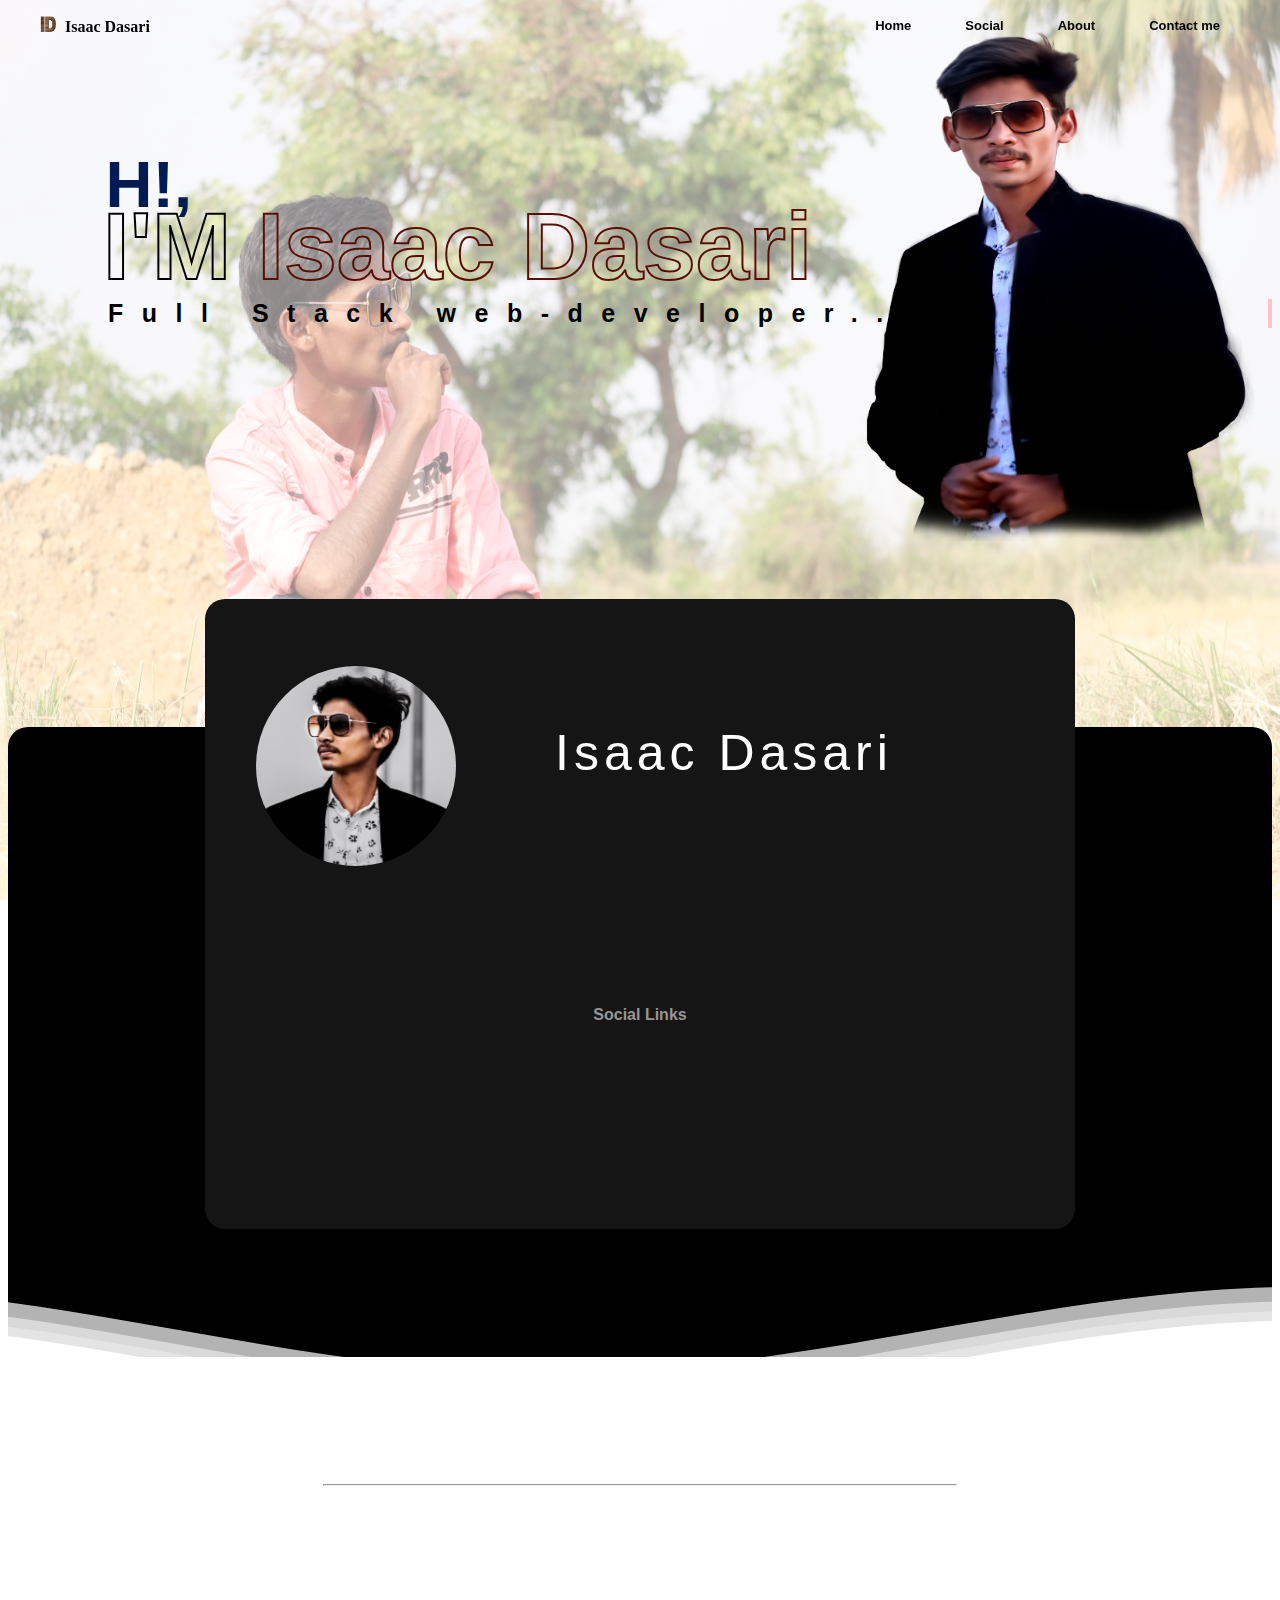
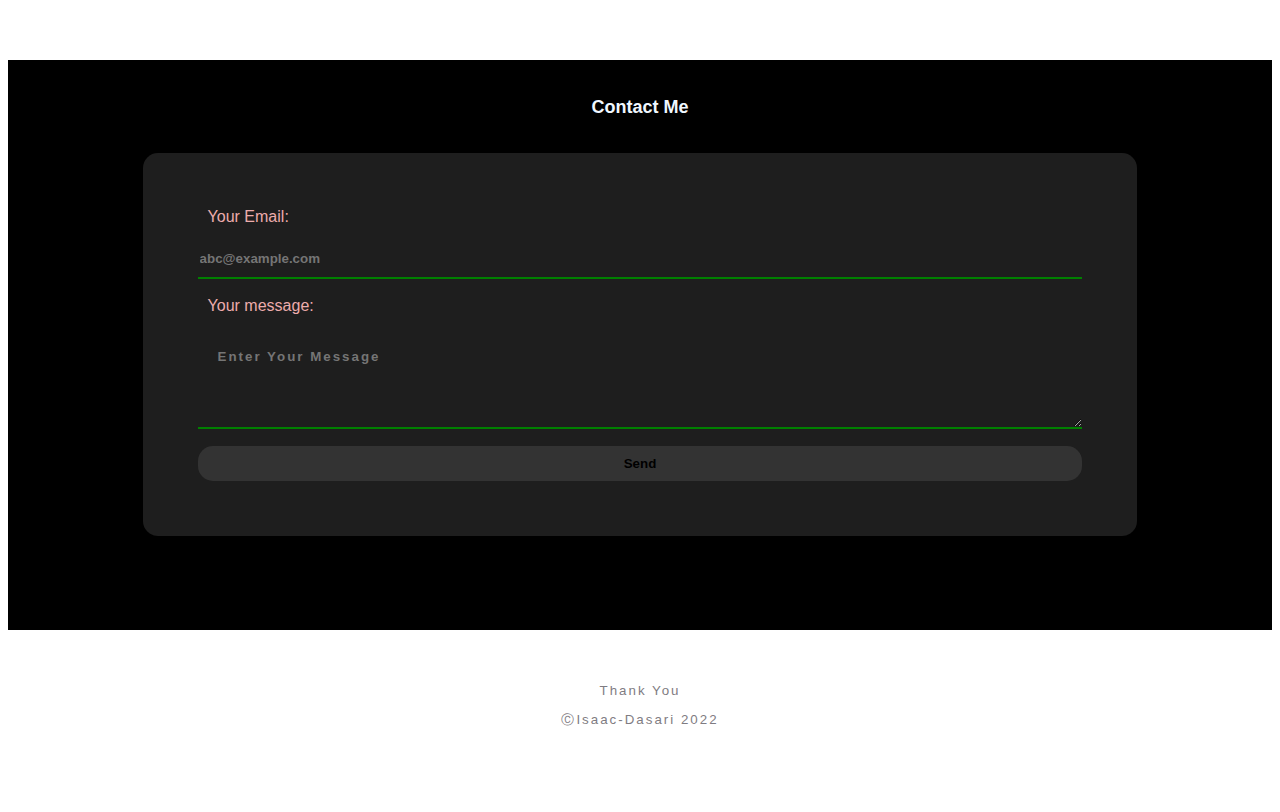
<file: index.html>
<html lang="en">
<head>
    <meta charset="UTF-8">
    <meta http-equiv="X-UA-Compatible" content="IE=edge">
    <meta name="viewport" content="width=device-width, initial-scale=1.0, maximum-scale=1.0, user-scalable=no"  >
    <title>Isaac Dasari-Porfolio</title>
    <link rel="stylesheet" href="main.css">
    <link rel="stylesheet" href="react.js">
    <link rel="stylesheet" href="https://unpkg.com/aos@next/dist/aos.css" />
    <link rel="stylesheet" href="https://cdnjs.cloudflare.com/ajax/libs/font-awesome/4.7.0/css/font-awesome.min.css">
    <link rel="icon" href="fav.png" type="image/x-icon"/>
</head>
<body>
    <div id="preld"></div>
<img class="cov" src="na.JPG" alt="">
<div class="mem" style="height: auto; width: auto; background-color: transparent; "  >
<p class="t">H!,</p>
<p class="title">I'M </p>
<p class="txt" >Full Stack web-developer.... </p>
  


<div class="txt-area">
    <img class="pic" src="pic.png" alt="avator"data-aos="fade-up">
</div>
</div>
<div class="m" data-aos="fade-up"  >

<div class="profile" data-aos="fade-up" >

<img class="prof" width="200px" height="200px" src="prof.jpg" alt="img" data-aos="zoom-in">
<p class="prot" data-aos="fade-up" >Isaac Dasari</p>
<p class="us" data-aos="fade-up" >@Nani Dasari</p>
<div style="display: flex; justify-content: center;">
  
  <button  class="s" data-aos="fade-up" ><a class="al" href="#co"> Message</a></button>
  <a data-aos="fade-up" id="s" href="https://api.whatsapp.com/message/EI6AEMUH2PDII1?autoload=1&app_absent=0" class="fa fa-whatsapp"></a>
</div>
<p id="so" style="text-align: center; color: rgb(151, 149, 149); font-family: -apple-system, BlinkMacSystemFont, 'Segoe UI', Roboto, Oxygen, Ubuntu, Cantarell, 'Open Sans', 'Helvetica Neue', sans-serif;font-weight: bold;" >Social Links</p>

<div class="s-link" style="display: flex;
justify-content: center;" >
  
  <a data-aos="fade-up" href="https://www.facebook.com/isaac.dasari.9995" class="fa fa-facebook"></a>
  
  <a data-aos="fade-up"  href="mailto: isaacdas.999@gmail.com" class="fa fa-google"></a>
  
  <a data-aos="fade-up" href="https://www.instagram.com/im_nanidasari/" class="fa fa-instagram"></a>
  <a data-aos="fade-up" href="https://github.com/nanidasari" class="fa fa-github"></a>
  
  <a data-aos="fade-up" href="snap.html" class="fa fa-snapchat-ghost"></a>
 
</div>

</div>


</div>



<div>
  <svg style="margin-top: -5em;" class="waves" xmlns="http://www.w3.org/2000/svg" xmlns:xlink="http://www.w3.org/1999/xlink"
  viewBox="0 24 150 28" preserveAspectRatio="none" shape-rendering="auto">
  <defs>
  <path id="gentle-wave" d="M-160 44c30 0 58-18 88-18s 58 18 88 18 58-18 88-18 58 18 88 18 v44h-352z" />
  </defs>
  <g class="parallax">
  <use xlink:href="#gentle-wave" x="48" y="0" fill="rgba(255,255,255,0.7" />
  <use xlink:href="#gentle-wave" x="48" y="3" fill="rgba(255,255,255,0.5)" />
  <use xlink:href="#gentle-wave" x="48" y="5" fill="rgba(255,255,255,0.3)" />
  <use xlink:href="#gentle-wave" x="48" y="7" fill="#fff" />
  </g>
  </svg>
  </div>

<div class="qt" id="sk"  >
  <div class="qt" id="sk" data-aos="fade-up" >
    <p style="color: grey;padding: 30px;; text-align: center; top: 105px;letter-spacing: 3px;font-weight: bolder; font-family: Arial, Helvetica, sans-serif; font-size: 15px;padding-top: 65px;; margin-top: 0px;"> <b>“</b> Your true success in life begins only when you make the commitment to become excellent at what you do. <b>”</b> </P>
   
       
        
        
      </div>
  <hr width="50%">
 
     
      
      
    </div>

    <p data-aos="fade-up" style="color: #53B8BB; text-align: center;letter-spacing: 10px; font-family: Arial, Helvetica, sans-serif; font-size: 25px;; margin-top: 5em;">Technical Skills</P>
   
<div class="skil-div" id="sk" >
    
      <div class="skill-bars" data-aos="fade-up">
        <p style="text-align: center;font-family: Arial, Helvetica, sans-serif; font-weight: bolder;">Web Dev</p>
        <div class="bar">
          <div class="info">
            <span>HTML</span>
          </div>
          <div class="progress-line html">
            <span></span>
          </div>
        </div>
        <div class="bar">
          <div class="info">
            <span>CSS</span>
          </div>
          <div class="progress-line css">
            <span></span>
          </div>
        </div>
        <div class="bar">
          <div class="info">
            <span>Javascript</span>
          </div>
          <div class="progress-line jquery">
            <span></span>
          </div>
        </div>
        <div class="bar">
          <div class="info">
            <span>Python</span>
          </div>
          <div class="progress-line python">
            <span></span>
          </div>
        </div>
        <div class="bar">
          <div class="info">
            <span>MySQL</span>
          </div>
          <div class="progress-line mysql">
            <span></span>
          </div>
        </div>

        <div class="bar">
          <div class="info">
            <span>PHP</span>
          </div>
          <div class="progress-line php">
            <span></span>
          </div>
        </div>
        <div class="bar">
          <div class="info">
            <span>Django</span>
          </div>
          <div class="progress-line Django">
            <span></span>
          </div>
        </div>
      </div>   
    
     
     
</div>


<div class="skil-div" id="sk" >
    
  <div class="skill-bars" data-aos="fade-up">
    <p style="text-align: center;font-family: Arial, Helvetica, sans-serif; font-weight: bolder;">Networking & Ethical Hacking</p>
  
    <div class="bar">
      <div class="info">
        <span>Networking</span>
      </div>
      <div class="progress-line jquery">
        <span></span>
      </div>
    </div>
    <div class="bar">
      <div class="info">
        <span>Metasploit</span>
      </div>
      <div class="progress-line python">
        <span></span>
      </div>
    </div>
  
 
  </div>   

 
 
</div>

<div class="skil-div" id="sk" >
    
  <div class="skill-bars" data-aos="fade-up">
    <p style="text-align: center;font-family: Arial, Helvetica, sans-serif; font-weight: bolder;">Graphics</p>
    <div class="bar">
      <div class="info">
        <span>Photoshop</span>
      </div>
      <div class="progress-line html">
        <span></span>
      </div>
    </div>
    <div class="bar">
      <div class="info">
        <span>Lightroom</span>
      </div>
      <div class="progress-line css">
        <span></span>
      </div>
    </div>
   
  </div>   

 
 
</div>



        




<div class="o"  data-aos="fade-up" style="background-image: url(bg.gif);margin-top: 0em; padding: 10px;background-attachment: fixed; background-position: center;background-size: cover;">
<P class="stat" data-aos="fade-up">I'M A</P>
<p class="dy" data-aos="fade-up">Editor</p>
<p class="dy" data-aos="fade-up">Photographer</p>
<p class="dy" data-aos="fade-up">Developer</p>
<p class="dy" data-aos="fade-up">Student</p>
<p class="dy" data-aos="fade-up">Drawing artist</p>
  
  
</div>

<div class="work">
  <p id="ab" data-aos="fade-up" style="text-align: center; font-size: small;font-weight: normal;font-weight: bolder;font-size: xx-large; font-family: -apple-system, BlinkMacSystemFont, 'Segoe UI', Roboto, Oxygen, Ubuntu, Cantarell, 'Open Sans', 'Helvetica Neue', sans-serif;">Work</p>
  <hr style="width: 50%; color: rgb(150, 147, 147);" data-aos="fade-up">
  <div  class="rw"  data-aos="zoom-in">
    
    <div class="hover">
    <div class="p12"></div>
    <img class="p2" src="temp.webp" alt="img">
    <button class="visit"><a style="color: white;" href="https://nanidasari.github.io/travelweb-tempv1/">Vist</a> </button>
  </div>



  <div class="hover">
    <div class="p12"></div>
    <img class="p2" src="dat.jpg" alt="date">
    <button class="visit"><a style="color: white;" href="https://nanidasari.github.io/date/">Vist</a> </button>
  </div>



  <div class="hover">
    <div class="p12"></div>
    <img class="p2" src="med.jpg" alt="img">
    <button class="visit"><a style="color: white;" href="https://nanidasari.github.io/kms/">Vist</a> </button>
  </div>

  <div class="hover">
    <div class="p12"></div>
    <img class="p2" src="wedt.jpg" alt="img">
    <button class="visit"><a style="color: white;" href="https://nanidasari.github.io/weather/">Vist</a> </button>
  </div>




</div>


<p id="ab" data-aos="fade-up" style="text-align: center; font-size: small;font-weight: normal;font-weight: bolder;font-size: xx-large; font-family: -apple-system, BlinkMacSystemFont, 'Segoe UI', Roboto, Oxygen, Ubuntu, Cantarell, 'Open Sans', 'Helvetica Neue', sans-serif;">About</p>
<hr style="width: 50%; color: rgb(150, 147, 147);" data-aos="fade-up">
<div style="display: flex; justify-content: center" data-aos="zoom-in">
  <img class="pi" src="pp.jfif" alt="img">
</div>

<div class="about" style="display: flex; justify-content: center;">
  
  <p data-aos="fade-up" style=" margin-top: -4em; padding: 10vh; font-size: small;font-weight: normal;line-height: 25px; font-family: -apple-system, BlinkMacSystemFont, 'Segoe UI', Roboto, Oxygen, Ubuntu, Cantarell, 'Open Sans', 'Helvetica Neue', sans-serif; ">
    <b>Hi,</b><br>
    My name is Isaac,Iam a student i want to be a Web and Python Developer, So in the month of may 2020 i started learning programming languages intially in i started with 
    with HTML,CSS and little bit of Javascript and i begin developing small Projects and remodeling some github repository . In the year 2021 i moved towards Python Pragramming languages through Web articles & Youtube. I want to be a web developer by using py web frameworks (Django). I developed this Portfolio using HTML5,CSS and ligth Javascript.
    <br><br> <b data-aos="fade-up"> Thank You for Visting My Website.... Cheerio!!! </b>
<br><br><a data-aos="fade-up" href="#social" style="float: right;font-family: -apple-system, BlinkMacSystemFont, 'Segoe UI', Roboto, Oxygen, Ubuntu, Cantarell, 'Open Sans', 'Helvetica Neue', sans-serif; font-weight: bold;color: black;">'Lets be friends?? add me on your social Network'</a>
    <br><br>Do you want to hire me?
  </p>
 


</div>
<p style="color: aliceblue; text-align: center;background-color: black;padding: 20px; font-family: Arial, Helvetica, sans-serif ; font-weight: bolder; font-size: large;">Contact Me</p>

<div style="display: flex;justify-content: center; background-color: black; margin-top: -6em; height: 570px;" id="co">
  
<form
  action="https://formspree.io/f/xayaakgg"
  method="POST"
>
  <label>
    Your Email:
    <input type="email" name="_replyto" placeholder="abc@example.com">
  </label><br><br>
  <label>
    Your message:
    <textarea name="message"  placeholder="Enter Your Message"></textarea>
  </label><br>
  <!-- your other form fields go here -->
  <button class="btn" type="submit">Send</button>
</form>

</div>



<div class="footer" style="background-color: #FFFFFF;">
  <p>Thank You</p>
  <p>ⒸIsaac-Dasari 2022</p>

</div>



<div id="nav" class="nav" data-aos="fade-up" >
    <ul>
      <img src="fav.png" alt="logo" width="16px" height="16px" >
        <a id="li"  class="name" href="">Isaac Dasari</a>
        <div id="mySidenav" class="sidenav">
          <a href="javascript:void(0)" class="closebtn" onclick="closeNav()">&times;</a>
          <a href="#sk">Skill</a>
          <a href="#so">Social</a>
          <a href="#ab">About</a>
          
          <a href="#co">Contact</a>
        </div>
        
        
        <span style="font-size:20px;cursor:pointer; margin-left: 10em;" class="hamb" onclick="openNav()">&#9776; </span>
        
        
        
        <li style="float: right;">
        <a id="li2"  class="navbar" href="">Home</a>
        <a id="li3"   class="navbar" href="#so">Social</a>
        <a id="li4"   class="navbar" href="#ab">About</a>
        <a id="li5"   class="navbar" href="#co">Contact me</a>
    </li>
    <!--        MIT License        -->


    </ul>
</div>


<button onclick="topFunction()" id="myBtn" title="Go to top">↑</button>
<script>
  //Get the button
  var mybutton = document.getElementById("myBtn");
  
  // When the user scrolls down 20px from the top of the document, show the button
  window.onscroll = function() {scrollFunction()};
  
  function scrollFunction() {
    if (document.body.scrollTop > 20 || document.documentElement.scrollTop > 20) {
      mybutton.style.display = "block";
    } else {
      mybutton.style.display = "none";
    }
  }
  
  // When the user clicks on the button, scroll to the top of the document
  function topFunction() {
    document.body.scrollTop = 0;
    document.documentElement.scrollTop = 0;
  }
  </script>

<script>

    window.onscroll = function() {scrollFunction()};
 
function scrollFunction() {
  if (document.body.scrollTop >620 || document.documentElement.scrollTop > 620) {
    document.getElementById("myBtn").style.display = "block";
    document.getElementById("nav").style.background = "#FFFFFF";

   

    document.getElementById("li2").style.color = "#5F7A61";
    document.getElementById("li3").style.color = "#5F7A61";
    document.getElementById("li4").style.color = "#5F7A61";
    document.getElementById("li5").style.color = "#5F7A61";
    document.getElementById("nav").style.boxShadow = "5px 5px 20px rgba(0,0,0,0.2)";
    
  } else {
    document.getElementById("myBtn").style.display = "none";
    document.getElementById("nav").style.background = "none";
    
    document.getElementById("nav").style.boxShadow = "none";
    
  }
}
</script>




<script src="https://unpkg.com/aos@next/dist/aos.js"></script>
<script>
  AOS.init();
</script>
<script>
  function openNav() {
    document.getElementById("mySidenav").style.width = "250px";
  }
  
  function closeNav() {
    document.getElementById("mySidenav").style.width = "0";
  }


  var loader = document.getElementById("preld");
  window.addEventListener("load", function(){
    loader.style.display ="none";
  })
</script>
</body>
</html>
</file>
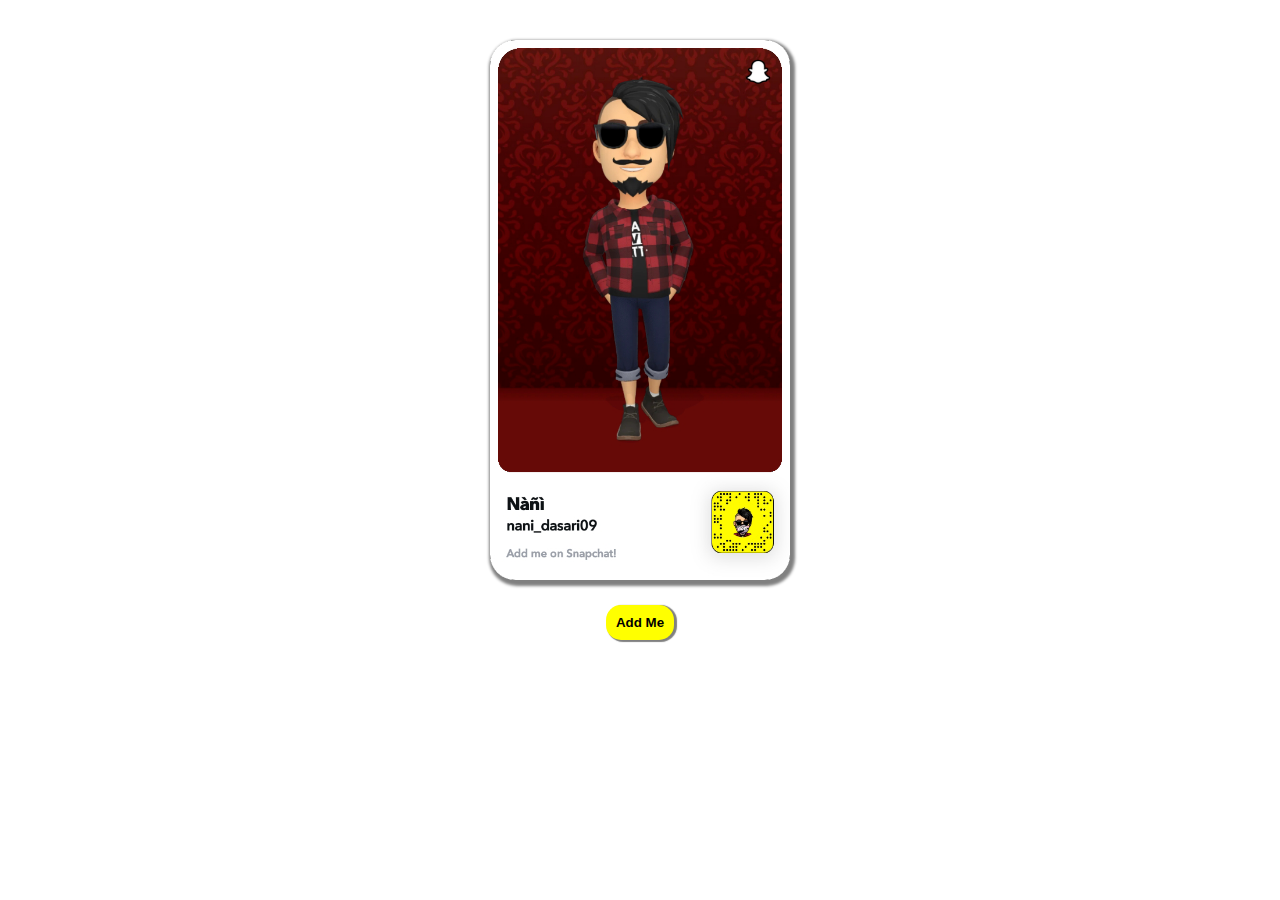
<file: snap.html>
<!DOCTYPE html>
<html lang="en">
<head>
    <meta charset="UTF-8">
    <meta http-equiv="X-UA-Compatible" content="IE=edge">
    <meta name="viewport" content="width=device-width, initial-scale=1.0">
    <title>snap code</title>
</head>
<body>
    <div style="display: flex; justify-content: center;">
    <img src="sna.png" width=300px" height="540px" alt="snap" style="margin-left:0em; margin-top: 2em; box-shadow: 2px 3px 3px 3px grey; border-radius: 25px;;">
    
</div>
<div style="display: flex; justify-content: center;">
<button style="background-color: yellow;  margin-top: 25px;padding: 10px; border-radius: 15px; border: none;box-shadow: 2px 1px 1px 1px grey;"><a href="https://www.snapchat.com/add/nani_dasari09?share_id=MldwMmLZvoM" style=" font-family: Arial, Helvetica, sans-serif;font-weight: bold; color: black; text-decoration: none;">Add Me</a> </div></button>
</div>
</body>
</html>
<style>
    button:hover{
opacity: 0.7;
    }
</style>
</file>
<file: main.css>
html {
  scroll-behavior: smooth;
}
::-webkit-scrollbar {
  width: 10px;
}

/* Track */
::-webkit-scrollbar-track {
  box-shadow: inset 0 0 5px grey; 
  border-radius: 10px;
}
 
/* Handle */
::-webkit-scrollbar-thumb {
  background: rgb(0, 191, 255); 
  border-radius: 50px;
}

/* Handle on hover */
::-webkit-scrollbar-thumb:hover {
  background: #b30000; 
}
body{
  overflow-x: hidden;
  margin-top: -3em;

  

}
.cov{
 height: 100%;
 width: 100%;
 z-index: -1;
 position: absolute;
 top: 0;
 left: 0;
 opacity: 50%;
}
.al{
  text-decoration: none;
  color: rgb(255, 255, 255);
  padding: 10px;
}

.nav{
    
   
    position: fixed;
    top: 0;
    width: 100%;
    margin-left: -8px;
    
   

}


ul{
    
    justify-content: space-around;
}


li{
    list-style: none;
    margin-right: 35px;
}


a{
    text-decoration: none;
}

.name{
 padding: 5px;
font-family: Bradley Hand, cursive; font-weight: bolder;
 font-size: medium;
 color: #000000;
}
.name:hover{
    color: #00A19D;
}

.navbar{
    
    font-family: -apple-system, BlinkMacSystemFont, 'Segoe UI', Roboto, Oxygen, Ubuntu, Cantarell, 'Open Sans', 'Helvetica Neue', sans-serif;
    font-size: small;
    font-weight: bold;
    margin: 25px;
    text-align: center;
    color: #ffffff;  
}
#li2{
  color: #000000;
}
#li3{
  color: #000000;
}
#li4{
  color: #000000;
}
#li5{
  color: #000000;
}

#li2:hover{
  color: #ff0000;
}
#li3:hover{
  color: #ff0000;
}
#li4:hover{
  color: #ff0000;
}
#li5:hover{
  color: #ff0000;
}

#li:hover{
    color: #A45D5D;
}


.mem{
    animation-name: opa;
    animation-duration: 4s;
    height: auto;


}
.t{
    color: #021b52;
    margin-top:3em;
    margin-left: 1.5em;
    font-family: -apple-system, BlinkMacSystemFont, 'Segoe UI', Roboto, Oxygen, Ubuntu, Cantarell, 'Open Sans', 'Helvetica Neue', sans-serif;
    font-size: 65px;
    font-weight: bold;
    animation-name: t;
    animation-duration: 2s;
    animation-timing-function: ease-out;
}
  @keyframes t {
    from{
     margin-left: 0px;
    }
    to{
      margin-left: 98px;
    }
}

.title{
    color: transparent;
    -webkit-text-stroke: 2px black;
    margin-top: -1em;
    margin-left: 1em;
    font-family: -apple-system, BlinkMacSystemFont, 'Segoe UI', Roboto, Oxygen, Ubuntu, Cantarell, 'Open Sans', 'Helvetica Neue', sans-serif;
    font-size: 95px;
    font-weight: bold;
    animation-name: tl;
    animation-duration: 3s;
    animation-timing-function: ease-in-out;
    
    
    
}

.title:after {
    color: transparent;
    content: "Isaac Dasari";
    -webkit-text-stroke: #5a0e04 2px;
  }

  @keyframes tl {
    from{
     margin-left: 0px;
     opacity: 0;
     
    }
    to{
      margin-left: 95px;
      opacity: 100%;
    }
}

  .txt{
    color: #000000;
    overflow: hidden;
    margin-top: -3.9em;
    margin-left: 4em;
    height: auto;
    font-family: -apple-system, BlinkMacSystemFont, 'Segoe UI', Roboto, Oxygen, Ubuntu, Cantarell, 'Open Sans', 'Helvetica Neue', sans-serif;
    font-size: 25px;
    font-weight: bold;
    letter-spacing: 18.5px;
    animation: typing 3.5s steps(30, end) infinite, blinking-cursor .5s step-end infinite;
    white-space: nowrap;
    border-right: .17em solid pink;/* The typewriter cursor */
  }

  @keyframes typing {
    from {
      width: 0
    }
    to {
      width: 60%;
    }
  }
  /* The typewriter cursor effect */
  @keyframes blinking-cursor {
    from,
    to {
      border-color: transparent
    }
    50% {
      border-color: pink;
    }
  }
  

  .txt-area{
    margin-top: -6em;
    margin-left: 41.65em;
    height: 50%;
    width: auto;
    float: rigth;
   
  border-top-left-radius:100%;

  background-size: 200% 200%;
   border-bottom-right-radius: 30px;
  -webkit-animation: AnimationName 2s ease infinite;
  -moz-animation: AnimationName 2s ease infinite;
  animation: AnimationName 2s ease infinite;
}

@-webkit-keyframes AnimationName {
  0%{background-position:0% 50%}
  50%{background-position:100% 50%}
  100%{background-position:0% 50%}
}
@-moz-keyframes AnimationName {
  0%{background-position:0% 50%}
  50%{background-position:100% 50%}
  100%{background-position:0% 50%}
}
@keyframes AnimationName {
  0%{background-position:0% 50%}
  50%{background-position:100% 50%}
  100%{background-position:0% 50%}
}

  .pic{
     margin-top: -20em;
     position: relative;
     top: auto;
     
     height: auto;
     width: auto;
      float: right;
      height: 640px;
      width:480px;
      background-attachment: fixed;
      display: flex;
      border-bottom-right-radius: 15px;
  }

.profile{
  margin: auto;
  padding: 35px;
  position: relative;
  top: -8em;
  bottom: 0;
  left: 0;
  right: 0;
  width: 50em;
  height: 560px;
  background-color: rgb(21, 21, 21);
  border-radius: 20px;
}
  .prof{
    margin: auto;
  
  position: relative;
  top: 2em;
  bottom: 0;
  left: 1em;
  right: 0;
    width: 200px;
    height: 200px;
    border-radius: 50%;
  }

  .skil-div{
      background-color: #ffffff;
      position: relative;
      display: flex;
      justify-content: center;
      flex-wrap: nowrap;
      padding: 30px;
      

  }
.prot{
  color: white;
  font-family: 'Franklin Gothic Medium', 'Arial Narrow', Arial, sans-serif;
  font-size: 50px;
  margin: auto;
  letter-spacing: 5px;
  position: absolute;
  top: 2.5em;
  bottom: 0;
  left: 7em;
  right:0;
}
.us{
  color: bisque;
  font-family: Georgia, 'Times New Roman', Times, serif;
  font-size: 15px;
  margin: auto;
  letter-spacing: 15px;
  position: absolute;
  top: 13em;
  bottom: 0;
  left: 23.5em;
  right:0;
  opacity: 65%;
}
  @keyframes opa {
    from{
      opacity: 0;
    }
    to{
      opacity: 100%;
    }
  }

  .skill-bars{
    padding: 25px 30px;
    width: 400px;
    background: #fff;
    box-shadow: 5px 5px 20px rgba(0,0,0,0.2);
    border-radius: 10px;
    font-family: -apple-system, BlinkMacSystemFont, 'Segoe UI', Roboto, Oxygen, Ubuntu, Cantarell, 'Open Sans', 'Helvetica Neue', sans-serif;
  }
  .skill-bars .bar{
    margin: 20px 0;
  }
  .skill-bars .bar:first-child{
    margin-top: 0px;
  }
  .skill-bars .bar .info{
    margin-bottom: 5px;
  }
  .skill-bars .bar .info span{
    font-weight: 500;
    font-size: 17px;
    opacity: 0;
    animation: showText 0.5s 2s linear forwards;
  }
  @keyframes showText {
    100%{
      opacity: 1;
    }
  }
  .skill-bars .bar .progress-line{
    height: 10px;
    width: 100%;
    background: #f0f0f0;
    position: relative;
    transform: scaleX(0);
    transform-origin: left;
    border-radius: 10px;
    box-shadow: inset 0 1px 1px rgba(0,0,0,0.05),
                0 1px rgba(255,255,255,0.8);
    animation: animate 2s cubic-bezier(1,0,0.5,1) forwards ;
  }
  @keyframes animate {
    100%{
      transform: scaleX(1);
    }
  }
  .bar .progress-line span{
    height: 100%;
    position: absolute;
    border-radius: 10px;
    transform: scaleX(0);
    transform-origin: left;
    background: #6665ee;
    animation: animate 2s 4s cubic-bezier(1,0,0.5,1)  forwards infinite;
  }
  .bar .progress-line.html span{
    width: 70%;
  }
  .bar .progress-line.css span{
    width: 60%;
  }
  .bar .progress-line.jquery span{
    width: 35%;
  }
  .bar .progress-line.python span{
    width: 50%;
  }
  .bar .progress-line.mysql span{
    width: 65%;
  }
  .bar .progress-line.Php span{
    width: 35%;
  }
  .bar .progress-line.Django span{
    width: 45%;
  }
  .progress-line span::before{
    position: absolute;
    content: "";
    top: -10px;
    right: 0;
    height: 0;
    width: 0;
    border: 7px solid transparent;
    border-bottom-width: 0px;
    border-right-width: 0px;
    border-top-color: #000;
    opacity: 0;
    animation: showText2 0.5s 1.5s linear forwards;
  }
  .progress-line span::after{
    position: absolute;
    top: -28px;
    right: 0;
    font-weight: 500;
    background: #000;
    color: #fff;
    padding: 1px 8px;
    font-size: 12px;
    border-radius: 3px;
    opacity: 0;
    animation: showText2 0.5s 1.5s linear forwards;
  }
  @keyframes showText2 {
    100%{
      opacity: 1;
    }
  }
  .progress-line.html span::after{
    content: "70%";
  }
  .progress-line.css span::after{
    content: "60%";
  }
  .progress-line.jquery span::after{
    content: "35%";
  }
  .progress-line.python span::after{
    content: "50%";
  }
  .progress-line.mysql span::after{
    content: "55%";
  }
  .progress-line.php span::after{
    content: "35%";
  }

  .progress-line.django span::after{
    content: "45%";
  }



  

.text{
    color: #53B8BB;
    
}
 .sl{
     margin-top: -25em;
     text-align: center;
 }





 .dy{
   text-align: center;
   font-family: -apple-system, BlinkMacSystemFont, 'Segoe UI', Roboto, Oxygen, Ubuntu, Cantarell, 'Open Sans', 'Helvetica Neue', sans-serif;
   font-weight: bold;
   font-size: large;
   margin-top: 1em;
   top: 5em;
   color: yellow;
   margin-bottom: 2em;
   
 }
 .stat{
   text-align: center;
   font-family: -apple-system, BlinkMacSystemFont, 'Segoe UI', Roboto, Oxygen, Ubuntu, Cantarell, 'Open Sans', 'Helvetica Neue', sans-serif;
   font-weight: bolder;
   font-size: 100px;
   color: wheat;
   
 }
.s{
  width: 10em;
  height: 55px;
  background-color: rgb(38, 38, 38) ;
  position: relative;
  top: 1.5em;
  bottom: 0;
  left: 5em;
  right: 0;
  border-radius: 10px;
  border: none;
  color: white;
  letter-spacing: 2px;
}



#s{

  position: relative;
  top: -2em;
  bottom: 0;
  left: 1.5em;
  right: 0;
}



 .fa {
  padding: 20px;
  font-size: 30px;
  width: 20px;
  text-align: center;
  text-decoration: none;
  margin: 50px;
  background-color: rgb(38, 38, 38);
  
  border-radius: 30%;
  color: white;
  transition: transform .2s;
 
  
 

  position: relative;
  top: -1em;
  bottom: 0;
  left: 0;
  right: 0;
  
  
}


.fa:hover{
      transform: scale(1.5);
      box-shadow: none;
      background: black;
}

form{
  padding: 55px;
  margin: auto;
  width:70%;
  position: relative;
  top: 0em;
  bottom: 0;
  left: 0;
  right: 0;
  background-color: rgb(30, 30, 30);
  border-radius: 15px;
}

label{
  padding: 10px;
font-family: 'Segoe UI', Tahoma, Geneva, Verdana, sans-serif; 
  justify-content: space-around;
  color: rgb(237, 172, 172);
}
textarea{
  width: 100%;
  height: 100px;
  border: none; padding: 20px;
  margin-top: 1em;
  font-family: Arial, Helvetica, sans-serif;
  font-weight: bold;
  background-color: transparent;
  border-bottom: solid 2px green;
  color: #58fffc;
  letter-spacing: 2px;
}
textarea:focus{
  outline: none;
  border-bottom: solid 2px brown;
}
input{
  width: 100%;
  height: 40px;;
  margin-top: 1em;
  border: none;
  font-family: Arial, Helvetica, sans-serif;
  font-weight: bold;
  background-color: transparent;
  border-bottom: solid 2px green;
  transition: 0.5s;
  color: #58fffc;
}
input::after{
  border: none;
}
input:focus{
  outline: none;
  border-bottom: solid 2px brown;
}

.btn{
  padding: 10px;
  width: 100%;
  justify-content: space-around;
  border: none;
  background-color: #333333;
  margin-top: 1em;
  font-weight: bold;
  font-family: Arial, Helvetica, sans-serif;
  border-radius: 15px;
}
.btn:hover{
  background-color: #000000;
  color: #d2d2d2;
}


.footer{
  background-color: #444941;
  padding: 40px;
  height: 10%;
  text-align: center;
  font-family: Arial, Helvetica, sans-serif;
  font-size: smaller;
  color: #7F7C82;
  font-weight:normal; letter-spacing: 2px;

}

@media only screen and (min-width: 900px) {
  .rw{
    display: grid;
 grid-template-columns: auto auto auto auto ;
  }
  nav{
    display: none;
     
  }
  #mysidenav{
    display: none;
  }
  .hamb{
    display: none;
  }
 
  #preld{
    background: rgb(255, 255, 255) url(id.gif) no-repeat center center;
    background-size: 50%;
    height: 180vh;
    width: 100%;
    position: fixed;
    z-index: 100;
    margin-top: -25em;
    margin-left: -10px;
    animation: ld 10s ease-in;
    animation-delay: 3s;
    
    
  }

  @keyframes ld {
    from{
      opacity: 1;
    }
    to{
      opacity: 0;
    }
  }
  
 }

 .m{
 
  background-color: rgb(0, 0, 0);
  border-radius: 20px;
}
@media only screen and (max-width: 900px) {

.rw{
  display: grid;
  grid-template-columns: auto ;
}

  .p2{
 
    border-radius: 1%;
    
    margin-top: -3em; padding: 10vh;
   
    
 
}
.p12{
  display: block;
  background-color: #000;
  height: 3200px;
  width: 245px;
  position: absolute; 
  opacity: 0%;
 margin: auto;
 top: -50;
 left: 0;
 right: 71;
 bottom: 0;
 display: block;
}
.p12:hover{
  opacity: 50%;
}

.visit{
  margin: auto;
  position: absolute;
  top: 0;
  left: 0;
  right: 0;
  bottom: 0;
  width: 70px;
  height: 30px;
  border: solid 1px white;
  background-color: transparent;
  border-radius: 5px;
  color: white;
  display: none;
  
}
.hover{
  position: relative;
  margin: 0;
  top: 0;
  left: 0;
  display: grid;

  
}

.hover:hover .visit{
  display: block;
}

  .cov{
    height: 100%;
    width: 300%;
    z-index: -1;
    position: absolute;
    top: 0;
    left: -15em;
    opacity: 30%;
   }
  #preld{
    background: rgb(255, 255, 255) url(id.gif) no-repeat center center;
    background-size: 80%;
    height: 180vh;
    width: 100%;
    position: fixed;
    z-index: 100;
    margin-top: -25em;
    margin-left: -8px;
    animation: ld 4s ease-in ;
    animation-delay: 3s;
    overflow-y: hidden;
    overflow-x: hidden;
    
  }


  @keyframes ld {
    from{
    
      opacity: 1;
    }
    to{
 
      opacity: 0;
      display:none;
    }
  }



  .m{
    margin: auto;
  
    position: relative;
    top: -4em;
    bottom: 0;
    left: 0;
    right: 0;
    width:100%;
    height: 570px;
    background-color:transparent;
    border-radius: 20px;
  }

  .profile{
    margin: auto;
  
    position: relative;
    top: 0em;
    bottom: 0;
    left: 0;
    right: 0;
    width: 20em;
 
    background-color: rgb(21, 21, 21);
    border-radius: 20px;
  }
    .prof{
      margin: auto;
    
    position: relative;
    top: 0em;
    bottom: 0;
    left: 3.5em;
    right: 0;
      width: 200px;
      height: 200px;
      border-radius: 50%;
    }
 
    .prot{
      color: white;
      font-family: 'Franklin Gothic Medium', 'Arial Narrow', Arial, sans-serif;
      font-size: 20px;
      margin: auto;
      letter-spacing: 5px;
      position: relative;
      top: 1em;
      bottom: 0;
      left:3.5em;
      right:0;
    }
    .us{
      color: bisque;
      font-family: Georgia, 'Times New Roman', Times, serif;
      font-size: 10px;
      margin: auto;
      letter-spacing: 15px;
      position: relative;
      top: 3em;
      bottom: 0;
      left: 3.5em;
      right:0;
      opacity: 65%;
    }
      @keyframes opa {
        from{
          opacity: 0;
        }
        to{
          opacity: 100%;
        }
      }

.navbar{
   display: none;
 }
 

 .txt-area {

  margin-top: 10em;
  margin-left: 0.65em;
  height: 50%;
  width: auto;
  float: rigth;
 

}




 .pic{
  margin-top: -11em;
  
  top: auto;
  
  height: auto;
  width: auto;
   float: right;
   height: 600px;
   width:440px;
   background-attachment: fixed;
   display: flex;
}

.t{
  color: #021b52;
  margin-top:3em;
  margin-left: 1.1em;
  font-family: -apple-system, BlinkMacSystemFont, 'Segoe UI', Roboto, Oxygen, Ubuntu, Cantarell, 'Open Sans', 'Helvetica Neue', sans-serif;
  font-size: 45px;
  font-weight: bold;
  animation-name: t;
  animation-duration: 2s;
  animation-timing-function: ease-out;
}
@keyframes t {
  from{
   margin-left: 0px;
  }
  to{
    margin-left: 50px;
  }
}

.title{
  color: transparent;
  -webkit-text-stroke: 2px black;
  margin-top: -1em;
  margin-left: 1.2em;
  font-family: -apple-system, BlinkMacSystemFont, 'Segoe UI', Roboto, Oxygen, Ubuntu, Cantarell, 'Open Sans', 'Helvetica Neue', sans-serif;
  font-size:40px;
  font-weight: bold;
  animation-name: tl;
  animation-duration: 3s;
  animation-timing-function: ease-in-out;
  
  
  
}

.title:after {
  color: transparent;
  content: "Isaac Dasari";
  
  -webkit-text-stroke: 2px rgb(82, 3, 3);
}

@keyframes tl {
  from{
   margin-left: 0px;
   opacity: 0;
   
  }
  to{
    margin-left: 48px;
    opacity: 100%;
  }
}

.txt{
  color: #000000;
  margin-top: -1em;
  margin-left: 4em;
  height: auto;
  font-family: -apple-system, BlinkMacSystemFont, 'Segoe UI', Roboto, Oxygen, Ubuntu, Cantarell, 'Open Sans', 'Helvetica Neue', sans-serif;
  font-size:15px;
  font-weight: bold;
  letter-spacing:2px;
  animation: typing 4.5s steps(30, end) infinite, blinking-cursor .5s step-end infinite;
  overflow: hidden;/* Ensures the content is not revealed until the animation */
        border-right: .17em solid pink;/* The typewriter cursor */
        white-space: nowrap;/* Keeps the content on a single line */
}
@keyframes typing {
  from {
    width: 0
  }
  to {
    width: 60%
  }
}
/* The typewriter cursor effect */
@keyframes blinking-cursor {
  from,
  to {
    border-color: transparent
  }
  50% {
    border-color: black;
  }
}
  



.s{
  width: 10em;
  height: 55px;
  background-color: rgb(38, 38, 38) ;
  position: relative;
  top: 5em;
  bottom: 0;
  left: 1em;
  right: 0;
  border-radius: 10px;
  border: none;
  color: white;
  letter-spacing: 2px;
  transition: transform .2s;
}

.s:hover{
  transform: scale(1.1);
      box-shadow: none;
      background: black;
}
#so{
  margin-top: 5em;
}

#s{

  position: relative;
  top: 3.5em;
  bottom: 0;
  left: 1em;
  right: 0;
}



 .fa {
  padding: 20px;
  font-size: 30px;
  width: 30px;
  text-align: center;
  text-decoration: none;
  margin: 10px;
  background-color: rgb(38, 38, 38);
  
  border-radius: 30%;
  color: white;
  transition: transform .2s;
 
  
 

  position: relative;
  top: 2em;
  bottom: 0;
  left: 0;
  right: 0;
  
  
}


.fa:hover{
      transform: scale(1.1);
      box-shadow: none;
      background: black;
}


form{
  
  margin: auto;
  width:70%;
  position: relative;
  top: 0em;
  bottom: 0;
  left: 0;
  right: 0;
  background-color: rgb(30, 30, 30);
  border-radius: 15px;
}

label{
  padding: 10px;
font-family: 'Segoe UI', Tahoma, Geneva, Verdana, sans-serif; 
  justify-content: space-around;
  color: rgb(237, 172, 172);
}
textarea{
  width: 100%;
  height: 100px;
  border: none; padding: 20px;
  margin-top: 1em;
  font-family: Arial, Helvetica, sans-serif;
  font-weight: bold;
  background-color: transparent;
  border-bottom: solid 2px green;
  color: #58fffc;
}
textarea:focus{
  outline: none;
  border-bottom: solid 2px brown;
}
input{
  width: 100%;
  height: 40px;;
  margin-top: 1em;
  border: none;
  font-family: Arial, Helvetica, sans-serif;
  font-weight: bold;
  background-color: transparent;
  border-bottom: solid 2px green;
  transition: 0.5s;
  color: #58fffc;
}
input::after{
  border: none;
}
input:focus{
  outline: none;
  border-bottom: solid 2px brown;
}

.btn{
  padding: 10px;
  width: 100%;
  justify-content: space-around;
  border: none;
  background-color: #333333;
  margin-top: 1em;
  font-weight: bold;
  font-family: Arial, Helvetica, sans-serif;
  border-radius: 15px;
}
.btn:hover{
  background-color: #000000;
  color: #d2d2d2;
}

}


a
{
  text-decoration: none;
  color: #232323;
  
  transition: color 0.3s ease;
}

a:hover
{
  color: tomato;
}






.sidenav {
  height: 100%;
  width: 0;
  position: fixed;
  z-index: 1;
  top: 0;
  left: 0;
  background-color: #111;
  overflow-x: hidden;
  transition: 0.5s;
  padding-top: 60px;
 
}

.sidenav a {
  padding: 8px 8px 8px 32px;
  text-decoration: none;
  font-size: 25px;
  color: #818181;
  display: block;
  transition: 0.3s;
}

.sidenav a:hover {
  color: #f1f1f1;
}

.sidenav .closebtn {
  position: absolute;
  top: 0;
  right: 25px;
  font-size: 36px;
  margin-left: 50px;
}

@media screen and (max-height: 450px) {
  .sidenav {padding-top: 15px;}
  .sidenav a {font-size: 18px;}
}
iframe{
  height: 0;
  width: 0;
}


.qt{
  background-color: #ffffff;
      position: relative;
}



#myBtn {
  display: none;
  position: fixed;
  bottom: 20px;
  right: 30px;
  z-index: 99;
  font-size: 18px;
  border: none;
  outline: none;
  background-color: rgb(7, 175, 237);
  color: white;
  cursor: pointer;
  padding: 15px;
  border-radius: 30%;
}

#myBtn:hover {
  background-color: #555;
}


.waves {
  position:absolute;
  width: 100%;
  height:15vh;
   /*Fix for safari gap*/
  min-height:100px;
  max-height:150px;
}



/* Animation */

.parallax > use {
  animation: move-forever 25s cubic-bezier(.55,.5,.45,.5)     infinite;
}
.parallax > use:nth-child(1) {
  animation-delay: -2s;
  animation-duration: 7s;
}
.parallax > use:nth-child(2) {
  animation-delay: -3s;
  animation-duration: 10s;
}
.parallax > use:nth-child(3) {
  animation-delay: -4s;
  animation-duration: 13s;
}
.parallax > use:nth-child(4) {
  animation-delay: -5s;
  animation-duration: 20s;
}
@keyframes move-forever {
  0% {
   transform: translate3d(-90px,0,0);
  }
  100% { 
    transform: translate3d(85px,0,0);
  }
}
/*Shrinking for mobile*/
@media (max-width: 768px) {
  .waves {
    height:80px;
    min-height:80px;
    width: 100%;

  }
  
}





.pi{
  border-radius: 50%;
  height: 200px;
  width: 200px;
  margin-top: -3em; padding: 10vh;
  
  
}

.p2{
 
    border-radius: 1%;
    height: 400px;
    width: 205px;
    margin-top: -3em; padding: 10vh;
   
    
 
}
.p12{
  display: block;
  background-color: #000;
  height: 400px;
  width: 205px;
  position: absolute; 
  opacity: 0%;
 margin: auto;
 top: -50;
 left: 65;
 bottom: 0;
 display: block;
}
.p12:hover{
  opacity: 50%;
}

.visit{
  margin: auto;
  position: absolute;
  top: 0;
  left: 0;
  right: 0;
  bottom: 0;
  width: 70px;
  height: 30px;
  border: solid 1px white;
  background-color: transparent;
  border-radius: 5px;
  color: white;
  display: none;
  
}
.hover{
  position: relative;
  margin: auto;
  top: 0;
  left: 0;
  
}
.hover:hover .visit{
  display: block;
}
</file>
